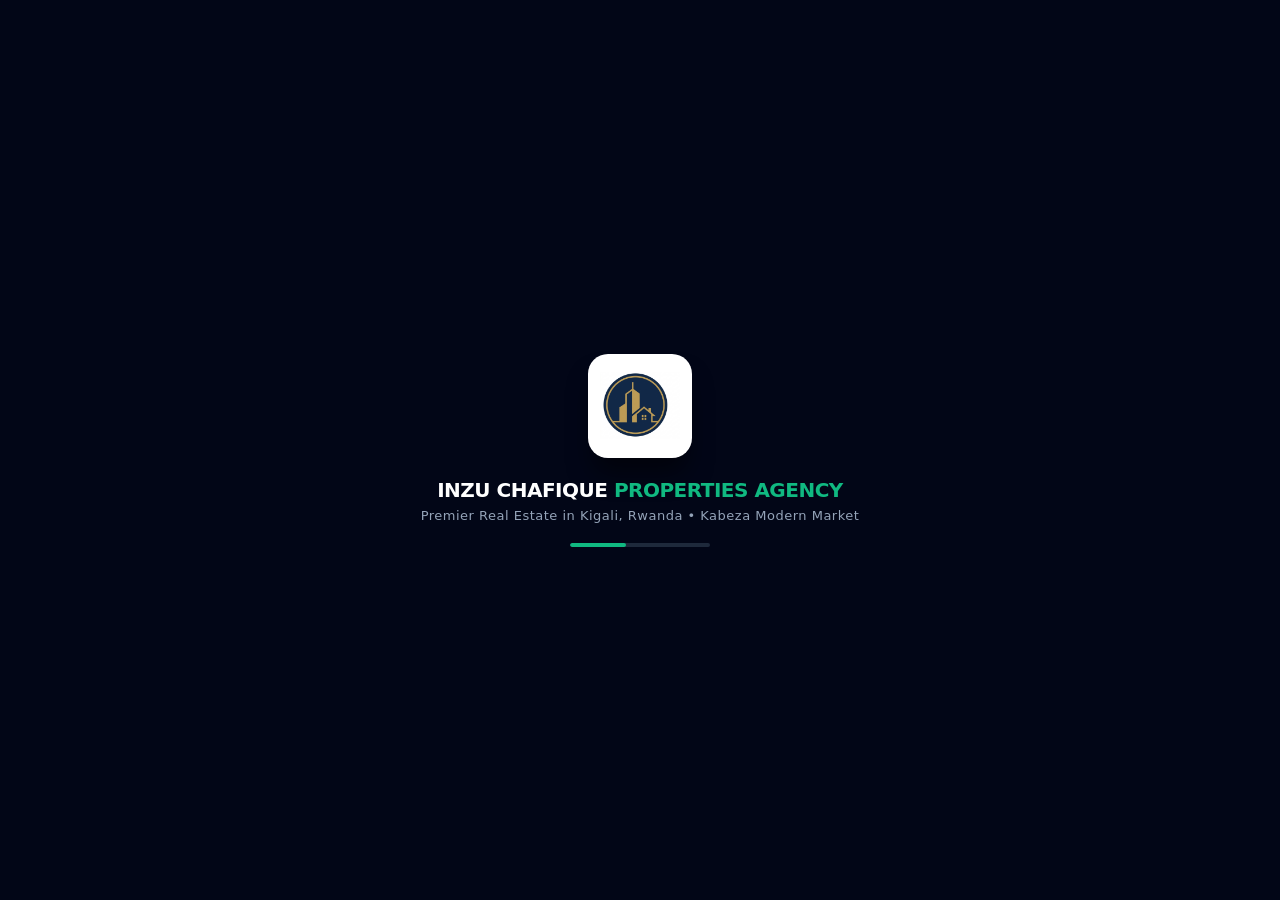
<file: index.html>
<!doctype html>
<html lang="en">
  <head>
    <meta charset="UTF-8" />
    <meta name="viewport" content="width=device-width, initial-scale=1.0" />
    <title>Inzu Chafique Properties Agency | Houses & Properties in Kigali, Rwanda</title>
    <meta name="description" content="Explore verified houses for sale and rent, luxury villas, modern apartments, and prime plots across Kigali, Rwanda with Inzu Chafique Properties Agency." />
    <link rel="canonical" href="https://inzuchafiquepropertiesagency.netlify.app/" />

    <!-- Favicons and App Icons for Google Search, Browsers and PWA Home Screen -->
    <link rel="icon" type="image/png" sizes="32x32" href="/favicon-32x32.png" />
    <link rel="icon" type="image/png" sizes="16x16" href="/favicon-16x16.png" />
    <link rel="icon" type="image/png" sizes="192x192" href="/icon-192.png" />
    <link rel="icon" type="image/png" sizes="512x512" href="/icon-512.png" />
    <link rel="icon" href="/favicon.ico" />
    <link rel="apple-touch-icon" sizes="180x180" href="/apple-touch-icon.png" />
    <link rel="apple-touch-icon" sizes="192x192" href="/icon-192.png" />
    <link rel="apple-touch-icon" sizes="512x512" href="/icon-512.png" />
    <link rel="manifest" href="/manifest.json" />

    <!-- Web App & Mobile Status Configuration -->
    <meta name="theme-color" content="#059669" />
    <meta name="mobile-web-app-capable" content="yes" />
    <meta name="apple-mobile-web-app-capable" content="yes" />
    <meta name="apple-mobile-web-app-status-bar-style" content="default" />
    <meta name="apple-mobile-web-app-title" content="Inzu Chafique" />
    <meta name="application-name" content="Inzu Chafique Properties Agency" />

    <!-- Google Search Console Verification -->
    <meta name="google-site-verification" content="googlef3b7fe4b7df9a90f" />
    <meta name="google-site-verification" content="f3b7fe4b7df9a90f" />

    <!-- Open Graph / Facebook -->
    <meta property="og:type" content="website" />
    <meta property="og:url" content="https://inzuchafiquepropertiesagency.netlify.app/" />
    <meta property="og:title" content="Inzu Chafique Properties Agency | Houses & Properties in Kigali, Rwanda" />
    <meta property="og:description" content="Explore verified houses for sale and rent, luxury villas, modern apartments, and prime plots across Kigali, Rwanda with Inzu Chafique Properties Agency." />
    <meta property="og:image" content="https://inzuchafiquepropertiesagency.netlify.app/logo.png" />
    <meta property="og:image:width" content="512" />
    <meta property="og:image:height" content="512" />
    <meta property="og:image:alt" content="Inzu Chafique Properties Agency Kigali Logo" />
    <meta property="og:site_name" content="Inzu Chafique Properties Agency" />
    <meta property="og:locale" content="en_US" />

    <!-- Twitter -->
    <meta name="twitter:card" content="summary_large_image" />
    <meta name="twitter:title" content="Inzu Chafique Properties Agency | Houses & Properties in Kigali, Rwanda" />
    <meta name="twitter:description" content="Explore verified houses for sale and rent, luxury villas, modern apartments, and prime plots across Kigali, Rwanda with Inzu Chafique Properties Agency." />
    <meta name="twitter:image" content="https://inzuchafiquepropertiesagency.netlify.app/logo.png" />
    <meta name="twitter:image:alt" content="Inzu Chafique Properties Agency Kigali Logo" />

    <!-- Geo Directives (Kicukiro, Kanombe, Kabeza at Gamabe Gas Trading House, Kigali, Rwanda) -->
    <meta name="geo.region" content="RW" />
    <meta name="geo.placename" content="Kicukiro, Kanombe, Kabeza at Gamabe Gas Trading House near Kabeza Modern Market, Kigali, Rwanda" />
    <meta name="geo.position" content="-1.9790;30.1340" />
    <meta name="ICBM" content="-1.9790, 30.1340" />

    <!-- DNS Preconnect for Performance -->
    <link rel="preconnect" href="https://res.cloudinary.com" crossorigin />
    <link rel="preconnect" href="https://images.unsplash.com" crossorigin />
    <link rel="preconnect" href="https://firestore.googleapis.com" crossorigin />
  </head>
  <body class="bg-slate-950 text-slate-100">
    <div id="root">
      <!-- Immediate Brand Preloader (before JS bundle loads) -->
      <div id="static-preloader" style="position:fixed;inset:0;background:#020617;display:flex;flex-direction:column;align-items:center;justify-content:center;z-index:9999;font-family:system-ui,-apple-system,BlinkMacSystemFont,'Segoe UI',Roboto,sans-serif;color:#ffffff;text-align:center;padding:20px;">
        <div style="background:#ffffff;padding:12px;border-radius:20px;box-shadow:0 20px 25px -5px rgba(0,0,0,0.5);margin-bottom:20px;display:flex;align-items:center;justify-content:center;width:80px;height:80px;">
          <img src="/logo.png" alt="Inzu Chafique Properties Agency Logo" style="width:100%;height:100%;object-fit:contain;" />
        </div>
        <h1 style="font-size:20px;font-weight:900;letter-spacing:-0.5px;margin:0 0 6px 0;text-transform:uppercase;color:#ffffff;">
          Inzu Chafique <span style="color:#10b981;">Properties Agency</span>
        </h1>
        <p style="font-size:13px;color:#94a3b8;margin:0 0 20px 0;letter-spacing:0.5px;">
          Premier Real Estate in Kigali, Rwanda • Kabeza Modern Market
        </p>
        <div style="width:140px;height:4px;background:#1e293b;border-radius:9999px;overflow:hidden;">
          <div style="width:40%;height:100%;background:#10b981;border-radius:9999px;animation:initialPulse 1.2s infinite ease-in-out;"></div>
        </div>
        <style>
          @keyframes initialPulse {
            0% { transform: translateX(-100%); width: 30%; }
            50% { width: 60%; }
            100% { transform: translateX(300%); width: 30%; }
          }
        </style>
      </div>
    </div>
    <script type="module" src="/src/main.tsx"></script>
  </body>
</html>
</file>
